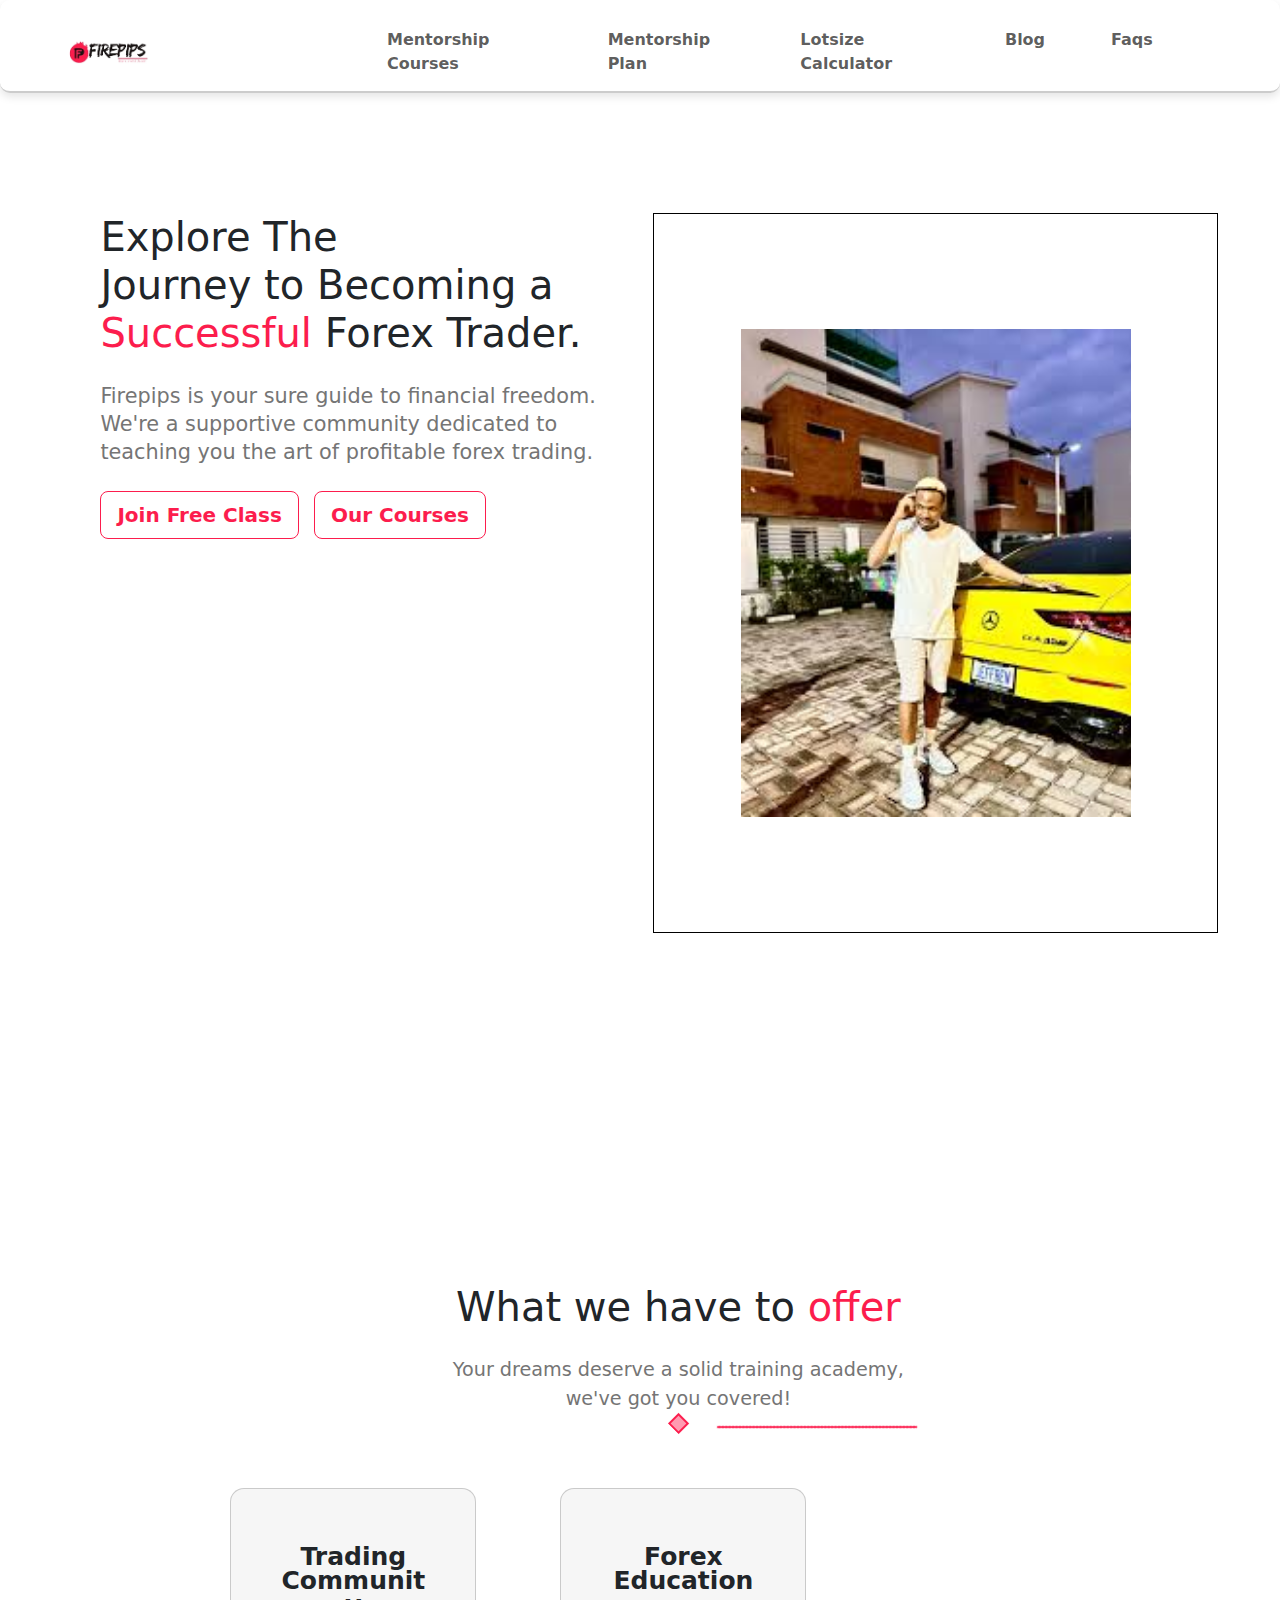
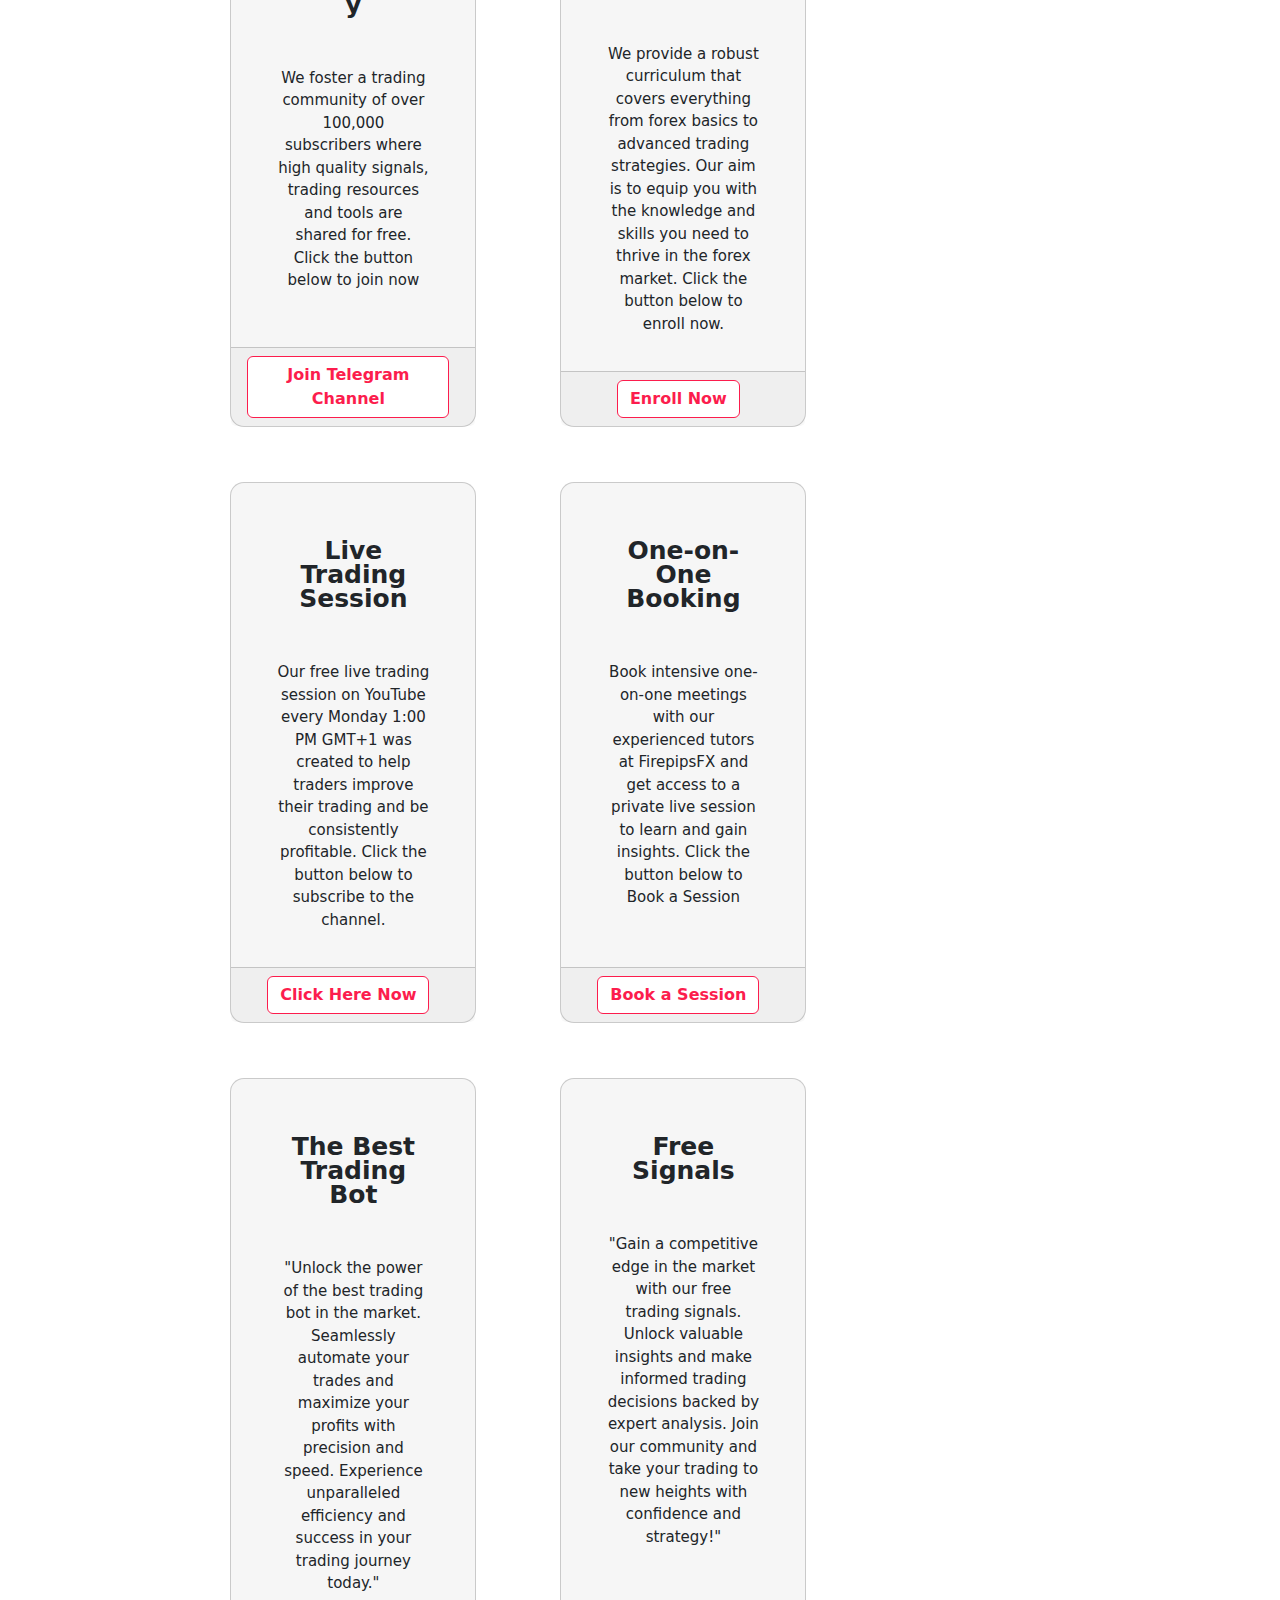
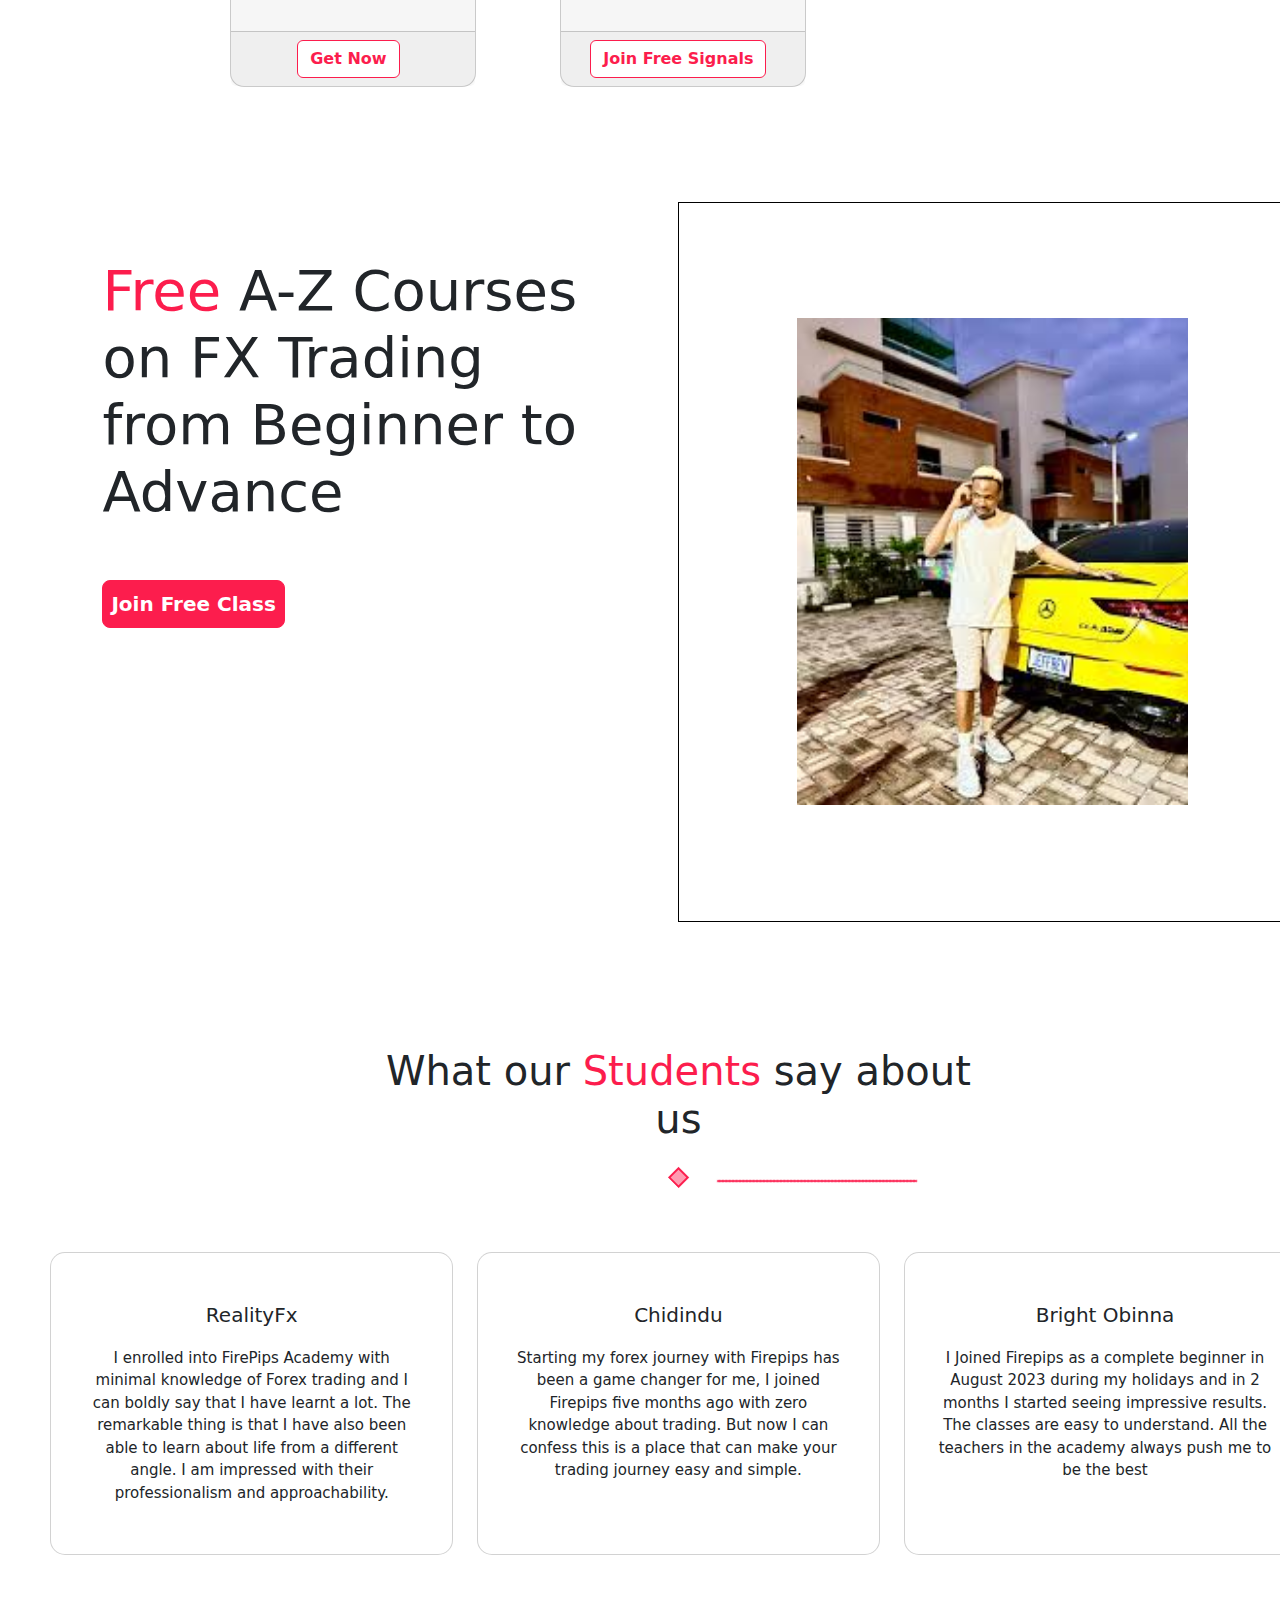
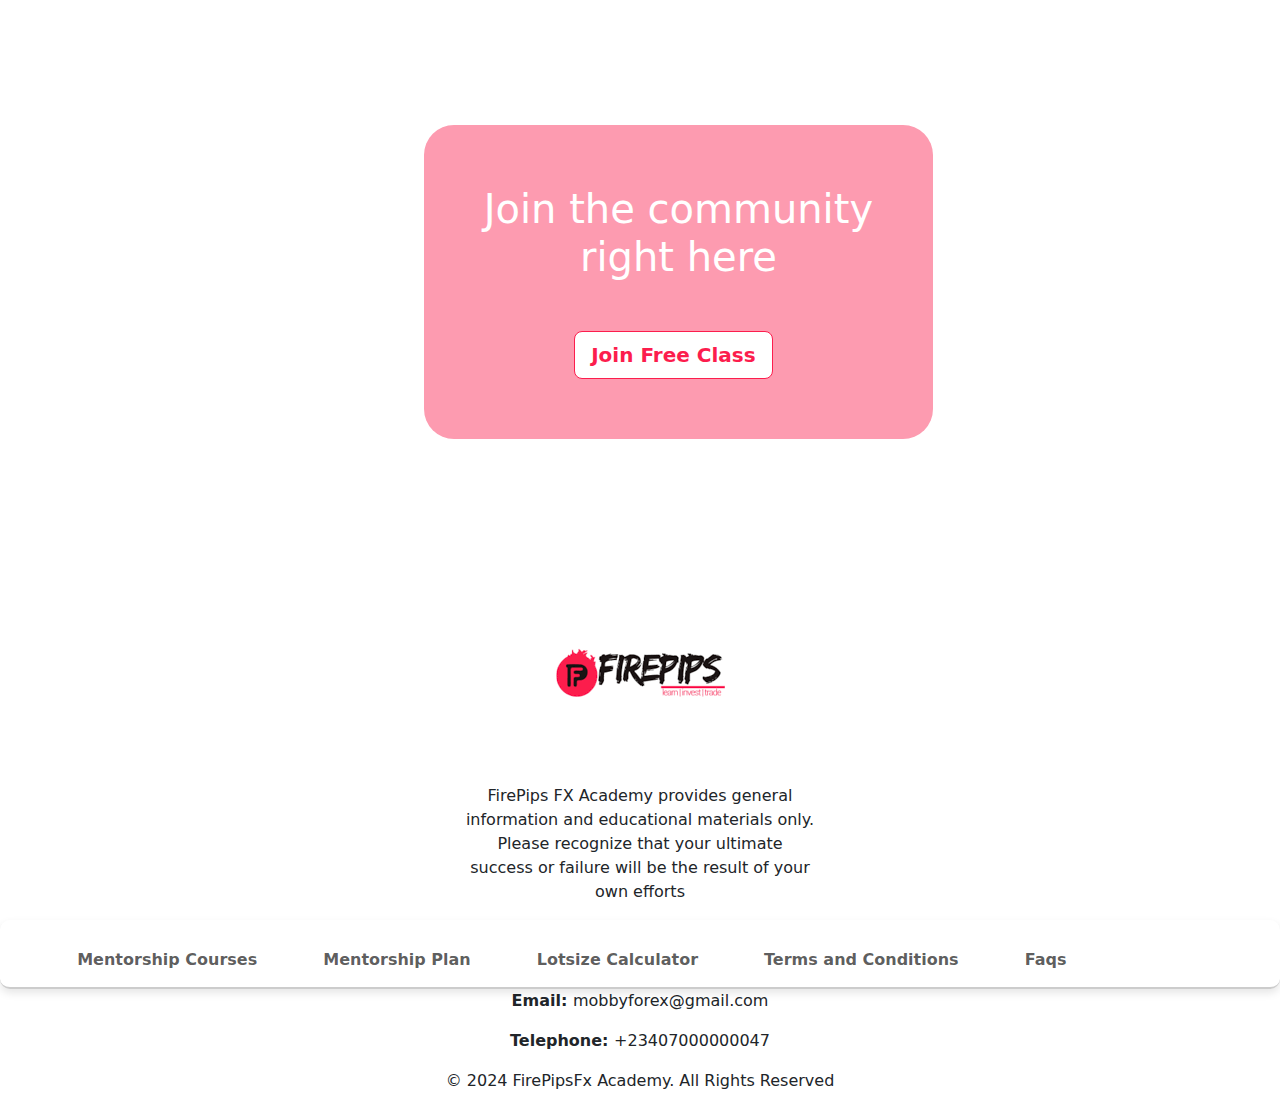
<file: index.html>
<!DOCTYPE html>
<html lang="en">
<head>
    <meta charset="UTF-8">
    <meta name="viewport" content="width=device-width, initial-scale=1.0">
    <title>Home | MobbyFx</title>
    <link href="https://cdn.jsdelivr.net/npm/bootstrap@5.3.3/dist/css/bootstrap.min.css" rel="stylesheet" integrity="sha384-QWTKZyjpPEjISv5WaRU9OFeRpok6YctnYmDr5pNlyT2bRjXh0JMhjY6hW+ALEwIH" crossorigin="anonymous">
    <link rel="stylesheet" href="style.css">
    <link rel="stylesheet" href="https://cdnjs.cloudflare.com/ajax/libs/OwlCarousel2/2.3.4/assets/owl.carousel.min.css">
    <link rel="stylesheet" href="https://cdnjs.cloudflare.com/ajax/libs/OwlCarousel2/2.3.4/assets/owl.theme.default.min.css">
    <!-- Font Awesome CSS for icons -->
    <link rel="stylesheet" href="https://cdnjs.cloudflare.com/ajax/libs/font-awesome/5.15.4/css/all.min.css">
</head>
<body>

    <!-- THIS IS THE SECTION FOR NAVBAR START-->

    <nav class="navbar navbar-expand-lg bg-body-tertiary">
        <div class="container-fluid" id="con-flu">
          <a class="navbar-brand nav-fx" href="#"><img src="images/firepips-removebg-preview.png" id="nav-png"></a>
          <button class="navbar-toggler" type="button" data-bs-toggle="collapse" data-bs-target="#navbarNavAltMarkup" aria-controls="navbarNavAltMarkup" aria-expanded="false" aria-label="Toggle navigation">
            <span class="navbar-toggler-icon"></span>
          </button>
          <div class="collapse navbar-collapse" id="navbarNavAltMarkup">
            <div class="navbar-nav">
              <a class="nav-link"  href="#">Mentorship Courses</a>
              <a class="nav-link" href="#">Mentorship Plan</a>
              <a class="nav-link" href="#">Lotsize Calculator</a>
              <a class="nav-link" href="#">Blog</a>
              <a class="nav-link" href="#">Faqs</a>

            </div>
          </div>
        </div>
      </nav>

    <!-- THIS IS THE SECTION FOR NAVBAR END-->

      <!-- TITLE -->
      <div class="">
      <div class="row title-block title-sect container-fluid">    
        <div class="col-lg-6 col-md-12 col-sm-12 P-0" >
            <h1 class="tpm" id="bigboy">Explore The <br>
              Journey to Becoming a <span style="color: #FC1D4D;">Successful</span> Forex Trader.</h1>

<!-- THE P TAG HAS 25 MARGIN -->

            <p id="fire-sub">Firepips is your sure guide to financial freedom. We're a supportive community dedicated to teaching you the art of profitable forex trading.</p>
            <button type="button" class="btn btn-primary btn-lg ">Join Free Class</button>
            <button type="button" class="btn btn-secondary btn-lg ">Our Courses</button>
          </div>
          <div class="col-lg-6 col-md-12 col-sm-12 image-container">
            <img src="images/jeffben.jpg" id="tpic" >
          </div>
        </div>
      </div>
      </div>
      <!-- TITLE END -->

      <!-- OFFER SECTION -->
      <div class="container-fluid positioning " id="offer-sect">
        <div id="offer-subset">
          <h1 class="display-sett">What we have to <span style="color: #FC1D4D;"> offer </span></h1>
          <p id="offer-sub"  >Your dreams deserve a solid training academy, <br> we've got you covered!</p>

          <div class="breaker animate scale-x start containers"  >
            <div class="mid"></div>
          </div>
        </div>



        <div class="card-deck">
          <div class="row rows">
            <div class="col-lg-4 col-md-12 cardano-parent">
              <div class="card h-100 cardano">
                <div class="card-body cardano-child">
                  <h5 class="card-title">Trading Community</h5>
                  <p class="card-text">We foster a trading community of over 100,000 subscribers
                     where high quality signals, trading resources and tools are shared for free.
                      Click the button below to join now</p>
                </div>
                <div class="card-footer cardano-child-child">
                  <button type="button" class="btn btn-primary btn-md ">Join Telegram Channel</button>
                </div>
              </div>
            </div>

            <div class="col-lg-4 col-md-12 cardano-parent">
              <div class="card h-100 cardano">
                <div class="card-body cardano-child">
                  <h5 class="card-title">Forex Education</h5>
                  <p class="card-text">We provide a robust curriculum that covers everything from forex basics to advanced trading strategies.
                     Our aim is to equip you with the knowledge and skills you need to thrive in the forex market.
                      Click the button below to enroll now.</p>
                </div>
                <div class="card-footer cardano-child-child">
                  <button type="button" class="btn btn-primary btn-md ">Enroll Now</button>
                </div>
              </div>
            </div>

            <div class="col-lg-4 col-md-12 cardano-parent">
              <div class="card h-100 cardano">
                <div class="card-body cardano-child">
                  <h5 class="card-title">Live Trading Session</h5>
                  <p class="card-text">Our free live trading session on YouTube every Monday 1:00 PM GMT+1 was created to help traders improve their trading and be consistently profitable.
                     Click the button below to subscribe to the channel.</p>
                </div>
                <div class="card-footer cardano-child-child">
                  <button type="button" class="btn btn-primary btn-md ">Click Here Now</button>
                </div>
              </div>
            </div>

            <div class="col-lg-4 col-md-12 cardano-parent">
              <div class="card h-100 cardano">
                <div class="card-body cardano-child">
                  <h5 class="card-title">One-on-One Booking</h5>
                  <p class="card-text">Book intensive one-on-one meetings with our experienced tutors at FirepipsFX 
                    and get access to a private live session to learn and gain insights.
                     Click the button below to Book a Session</p>
                </div>
                <div class="card-footer cardano-child-child">
                  <button type="button" class="btn btn-primary btn-md ">Book a Session</button>
                </div>
              </div>
            </div>

            <div class="col-lg-4 col-md-12 cardano-parent">
              <div class="card h-100 cardano">
                <div class="card-body cardano-child">
                  <h5 class="card-title">The Best Trading Bot</h5>
                  <p class="card-text">"Unlock the power of the best trading bot in the market.
                     Seamlessly automate your trades and maximize your profits with precision and speed.
                      Experience unparalleled efficiency and success in your trading journey today."</p>
                </div>
                <div class="card-footer cardano-child-child">
                  <button type="button" class="btn btn-primary btn-md ">Get Now</button>
                </div>
              </div>
            </div>

            <div class="col-lg-4 col-md-12 cardano-parent">
              <div class="card h-100 cardano">
                <div class="card-body cardano-child">
                  <h5 class="card-title">Free Signals</h5>
                  <p class="card-text">"Gain a competitive edge in the market with our free trading signals.
                     Unlock valuable insights and make informed trading decisions backed by expert analysis. 
                     Join our community and take your trading to new heights with confidence and strategy!"</p>
                </div>
                <div class="card-footer cardano-child-child">
                  <button type="button" class="btn btn-primary btn-md ">Join Free Signals</button>
                </div>
              </div>
            </div>

          </div>
        </div>

        


      </div>
      <!-- OFFER SECTION END-->

      <!-- HOOKER SECTION START  -->
      <div class="" >
        <div class="row title-block  container-fluid" id="boxy-daddy">    
          <div class="col-lg-6 col-md-12 col-sm-12" >
            <div class=" tpm-parent">
              <h1 class="tpm tpm-side" id="bigboy">
               <span style="color: #FC1D4D;"> Free </span>A-Z Courses on FX Trading from Beginner to Advance</h1>
              <button type="button" class="btn btn-primary1 btn-lg ">Join Free Class</button>
            </div>
          </div>

            <div class="col-lg-6 col-md-12 col-sm-12 image-container">
              <img src="images/jeffben.jpg" id="tpic" >
            </div>

           
                          


                </div>
              </div>
          </div>
        </div>
        </div>
      <!-- HOOKER SECTION END  -->


        <!-- TESTIMONIAL START -->


        <div class="container-fluid positioning">
          <div class="testi">
            <h1 class="display-sett  testimonial-start">What our <span style="color: #FC1D4D;"> Students </span> say about us</h1>
            <div class="breaker animate scale-x start containers "  >
              <div class="mid"></div>
            </div>



            <div class="card-deck card-test">
              <div class="row ">
                <div class="col-sm-4">
                  <div class="card h-100 cardify">
                    <div class="card-body cardify-child">
                      <h5 >RealityFx</h5>
                      <p class="card-text">I enrolled into FirePips Academy with minimal knowledge of Forex trading and I can boldly say that I have learnt a lot. The remarkable thing is that I have also been able to learn about life from a different angle. I am impressed with their professionalism and approachability.</p>
                    </div>
                  </div>
                </div>

                <div class="col-sm-4">
                  <div class="card h-100 cardify">
                    <div class="card-body cardify-child">
                      <h5 >Chidindu</h5>
                      <p class="card-text">Starting my forex journey with Firepips has been a game changer for me, I joined Firepips five months ago with zero knowledge about trading. But now I can confess this is a place that can make your trading journey easy and simple.</p>
                    </div>
                  </div>
                </div>

                <div class="col-sm-4">
                  <div class="card h-100 cardify">
                    <div class="card-body cardify-child">
                      <h5 >Bright Obinna</h5>
                      <p class="card-text">I Joined Firepips as a complete beginner in August 2023 during my holidays and in 2 months I started seeing impressive results. The classes are easy to understand. All the teachers in the academy always push me to be the best</p>
                    </div>
                  </div>
                </div>

              </div>
            </div>


         
          





          </div>
        </div>


        <!-- TESTIMONIAL END -->


            <!-- JOIN OUR COMMUNITY -->
            <div class="container-fluid positioning classcom">
              <div  id="community" >
                <h1   style="border: 10px solidgreen;" >Join the community <br> right here</h1>
                <button type="button" class="btn btn-primary btn-lg ">Join Free Class</button>

              </div>
            </div>

                       
            <!-- JOIN OUR COMMUNITY END -->



            <!-- CONTACT US PAGE STARTS -->
            <div class="contaier-fluid positioning">
              <div class="contactus">
                <div class="firepips-end">
                        <!-- BRIEF INFO ON COMPANY -->
                        <div>
                        <img src="images/firepips.png" alt="">
                        </div>
                        <p>
                          FirePips FX Academy provides general <br> 
                          information and educational materials only. <br>
                          Please recognize that your ultimate  <br>
                           success or failure will be the result of your <br>
                            own efforts
                        </p>
                </div>

                <div class="below-nav">
                        <!-- BELOW NAVIGATION MENU -->
                        <nav class="navbar navbar-expand-lg bg-body-tertiary">
                          <div class="container-fluid" id="con-flu">

                            <div class="collapse navbar-collapse" id="navbarNavAltMarkup">
                              <div class="navbar-nav">
                                <a class="nav-link"  href="#">Mentorship Courses</a>
                                <a class="nav-link" href="#">Mentorship Plan</a>
                                <a class="nav-link" href="#">Lotsize Calculator</a>
                                <a class="nav-link" href="#">Terms and Conditions</a>
                                <a class="nav-link" href="#">Faqs</a>
                  
                              </div>
                            </div>
                          </div>
                        </nav>
                    

                </div>

                <div class="cont-info">
                  <p> <b> Email: </b>mobbyforex@gmail.com</p>
                  <p> <b> Telephone: </b>+23407000000047</p>
                </div>

                <div class="right-social">
                        <!-- ALL SOCIALS AND RIGHTS SECTION -->
                    <p>  © 2024 FirePipsFx Academy. All Rights Reserved </p>
                    <div class="social">
                      <!-- DIRECT SOCIAL LINKS -->
                    </div>
                </div>
              </div>
            </div>


            <!-- CONTACT US PAGE ENDS -->


    <script src="https://cdn.jsdelivr.net/npm/bootstrap@5.3.3/dist/js/bootstrap.bundle.min.js" integrity="sha384-YvpcrYf0tY3lHB60NNkmXc5s9fDVZLESaAA55NDzOxhy9GkcIdslK1eN7N6jIeHz" crossorigin="anonymous"></script>
  </body>
</html>
</file>
<file: style.css>
body{
  align-items: center;
text-align: ;}

body, .tpm {
  margin: 0;
}

.container-fluid{
    margin: 0% 3%;
  } 

  .bg-body-tertiary {
    --bs-bg-opacity: 1;
    background-color: rgb(255 255 255) !important;
}

#con-flu{
  margin-top: 0.8%;
  
}









/* Custom styles for the nav links */
.nav-link {
  position: relative; /* Set position to relative to use ::after */
  font-weight: bold; /* Make the links bold */
  text-decoration: none; /* Remove underline from links */
  padding-bottom: 5px; /* Add padding to the bottom for the line effect */
}

/* Add hover effect for the nav links */

/* Add hover effect for the nav links */
.nav-link::after {
  content: ''; /* Empty content for the ::after element */
  position: absolute; /* Position it absolutely */
  left: 50%; /* Start from the center */
  bottom: 0; /* Align to the bottom */
  width: 0; /* Initially set the width to 0 */
  height: 2px; /* Height of the underline */
  background-color: #FC1D4D; /* Color of the underline */
  transition: width 0.3s, left 0.3s; /* Smooth transition for the underline */
}

.nav-link:hover::after {
  width: 100%; /* Expand the underline to full width on hover */
  left: 0; /* Move the starting position to the left */
}









.nav-fx{
  padding-right: 150px ;
  margin: 0;
}

#nav-png{
  width: 50%;
  height: 20%;
}

.nav-link{
  margin-right: 50px;
}

.navbar{
  margin-left: 0;
  position: relative; /* Ensures the navbar is positioned relative to its normal position */
  padding: 10px 20px; /* Adds padding to the navbar */
  background-color: #f8f9fa; /* Sets the background color */
  border-bottom: 2px solid #ccc; /* Adds a solid black border at the bottom */
  border-radius: 10px; /* Softens the edges with rounded corners */
  box-shadow: 0 4px 8px rgba(0, 0, 0, 0.1); /* Adds a shadow to create a floating effect */
}


.title-sect{
  padding: 120px 100px 250px 50px;
  /* margin-bottom: 50px; */
}


/* careless code starts here */

#tpic {
  width: 30.5%;
  position: absolute;
  z-index: 1;
}

h1 > .tpm {
  font-size: 3.7rem;
  line-height: 1.2;
  color: #000000;
  margin-bottom: 0;
}

#fire-sub{
  margin: 25px 0;
  color: #757575;
  font-weight: 500;
  font-size: 1.3rem;
  line-height: 1.75rem;
}

#offer-sub{
  color: #757575;
  font-weight: 500;
  display: block;
  width: 50%;
  margin: auto auto;
  font-size: 1.2rem;


}

.btn-primary {
  background-color: white; /* Your desired primary color */
  color: #FC1D4D;
  border: 1px solid #FC1D4D;
  font-weight: bold;
}

.btn-primary:hover {
  background-color: #FC1D4D ; /* Darker shade for hover effect */
  color:white ;
  border: 1px solid #FC1D4D;
  font-weight: bold;
}


.btn-primary1 {
  background-color: #FC1D4D; /* Your desired primary color */
  color: white;
  border: 1px solid #FC1D4D;
  font-weight: bold;
}

.btn-primary1:hover {
  background-color: white ; /* Darker shade for hover effect */
  color:#FC1D4D ;
  border: 1px solid #FC1D4D;
  font-weight: bold;
}


.btn-secondary {
  background-color: white; /* Your desired secondary color */
  color: #FC1D4D;
  border: 1px solid #FC1D4D;
  font-weight: bold;

}

.btn-secondary:hover {
  background-color: #FC1D4D; /* Darker shade for hover effect */
  color: white;
  border: 1px solid #FC1D4D;
  font-weight: bold;

}

.btn{
  margin-right: 10px;
}

.image-container{
  display: flex;
  justify-content: center; /* Centers horizontally */
  align-items: center;     /* Centers vertically */
  height: 80vh;           /* Full viewport height for demo purposes */
  border: 1px solid #000;  /* Optional: to visualize the container */
}

img {
  max-width: 100%;
  max-height: 100%;
}

.positioning{
  text-align: center;
}

#offer-sect{
  padding: 60px;
}

#offer-subset{
  margin-bottom: 50px;
}

.display-sett{
  display: inline-block;
  width: 50%;
  margin: 40px 40px 25px 40px;
}

.mid{
  width: 15px;
  height: 15px;
  border: 2px solid #FC1D4D;
  -webkit-backdrop-filter: blur(20px);
  backdrop-filter: blur(20px);
  position: relative;
  z-index: 2;
  transform: rotate(45deg);
  background-color: #ff9bb1;
  display: inline-block;
}

/* .containers{
  display: flex;
  justify-content: center;
  align-items: center;
} */
/* Pseudo-elements for lines */

.mid::after {
    content: '';
    position: absolute;
    bottom: 100px; /* Adjusted to align the lines horizontally */

    width: 200px; /* Length of the lines extended to cross the box */
    height: 2px; /* Thickness of the lines */
    background-color: #FC1D4D; /* Same color as the border */
    transform: rotate(-45deg);
}

#boxy-daddy{
  position: relative;
}

#boxy{
  width: 592px;
  height: 100px;
  background-color: #42526de4;
  border: #000;
  border-radius: 10px;

  position: absolute;
  right: 200px;
  bottom: 0px;
  z-index: 3;
  text-align: center;
  align-items: center;
  color: #fff;
  display: flex;
  /* gap: 30px; */
  /* justify-content: space-between; */
}

.box{
  border: 2px solid purple;
}

/* TESTING TESTIMONIALS START HERE */
.box-area {
  background: #f9f9f9;
  border-radius: 10px;
  padding: 20px;
  margin: 15px;
  box-shadow: 0 4px 8px rgba(0, 0, 0, 0.1);
}
.img-area img {
  border-radius: 50%;
  width: 100px;
  height: 100px;
  object-fit: cover;
  margin-bottom: 10px;
}
.content {
  margin: 10px 0;
}
.socials i {
  margin: 0 5px;
  color: #333;
}


/* TESTING TESTIMONIALS END */

#community{
  display

}

#community{
  color: white;
  display: inline-block;
  background-color: #FD9BB0;
  margin: 120px auto;
  padding: 60px;
    border-radius: 30px;
}

#community > h1{
  color: white;
  margin-bottom: 50px ;
}

.classcom{
  background-color: ;
}

.cardano{
  border-radius: 14px;
  background-color: #f6f6f6;
}

.cardano-parent{
  margin: 0px 30px 55px 30px;
  text-align: center;
  align-items: center;
  max-width: 270px;
  min-height: 450px;
}

.card-title{
  font-size: 25px;
  font-weight: 600;
  padding: 40px 30px 30px 30px;
  line-height: 24px;
}

.rows{
  margin: 0px 90px;
  text-align: center;
}

.card-text{
  font-size: 15px;
  margin: 20px 0 20px 0;
  padding: 0px 30px;
}

.cardano-child-child{
  margin-top: 20px;
  
}

.tpm-side{
  margin-bottom: 25px;
  padding: 10px;

}

.tpm-parent{
  margin: 45px 30px 10px 30px;
}

.tpm-parent > h1{
  font-size: 3.5rem;
  line-height: 1.;
}

.tpm-parent > button{
  margin: 20px 20px 20px 10px;
  padding: 8px;
}

.testimonial-start{
  margin: 50px 50px 0px 50px;
  padding: 25px 0;
}

.testi{
  margin: 50px 0;
}

.card-test{
  margin-top: 60px;
}

.cardify{
  border-radius: 15px;
}

.cardify-child{
  padding: 50px 0px;
}




@media only screen and (max-width: 767px) {
  .nav-fx{
    padding-right: 0px;
    padding: 0;
  }

  .container-fluid{
    margin: 0% ;
  } 


  .title-sect{
    padding: 0px;
    /* margin-bottom: 50px; */
  }
  
}

@media only screen and (min-width: 768px) and (max-width: 1024px) {
  /* Styles for tablets */
 
}
</file>
